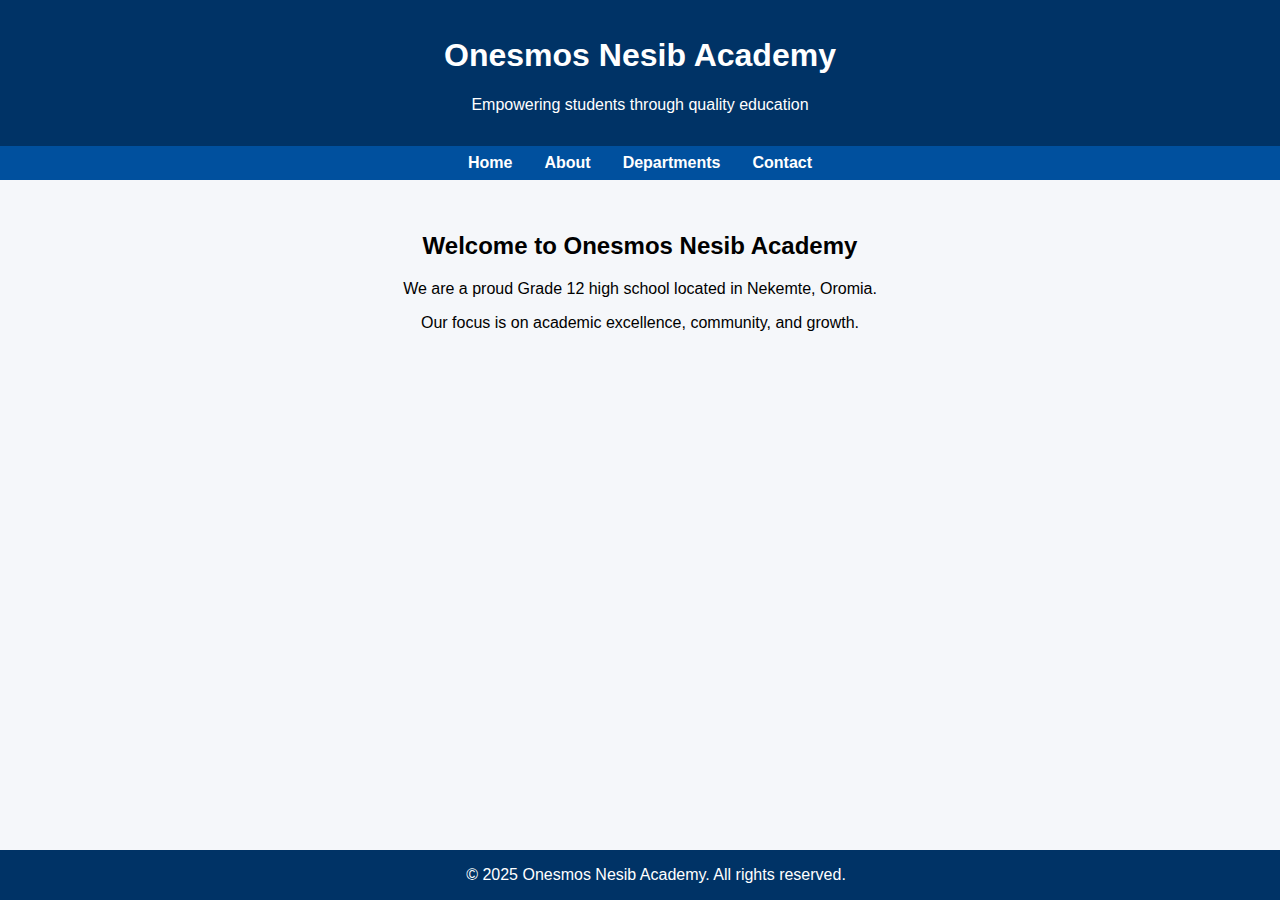
<file: New folder (3)/index.html>
<!DOCTYPE html>
<html lang="en">
<head>
  <meta charset="UTF-8" />
  <meta name="viewport" content="width=device-width, initial-scale=1.0"/>
  <title>Onesmos Nesib Academy</title>
  <style>
    body {
      font-family: Arial, sans-serif;
      background: #f5f7fa;
      margin: 0;
      padding: 0;
    }
    header {
      background: #003366;
      color: white;
      padding: 1rem;
      text-align: center;
    }
    nav {
      background: #00509e;
      display: flex;
      justify-content: center;
      padding: 0.5rem;
    }
    nav a {
      color: white;
      margin: 0 1rem;
      text-decoration: none;
      font-weight: bold;
    }
    nav a:hover {
      text-decoration: underline;
    }
    main {
      padding: 2rem;
      text-align: center;
    }
    footer {
      background: #003366;
      color: white;
      text-align: center;
      padding: 1rem;
      position: fixed;
      bottom: 0;
      width: 100%;
    }
  </style>
</head>
<body>
  <header>
    <h1>Onesmos Nesib Academy</h1>
    <p>Empowering students through quality education</p>
  </header>

  <nav>
    <a href="index.html">Home</a>
    <a href="about.html">About</a>
    <a href="departments.html">Departments</a>
    <a href="contact.html">Contact</a>
  </nav>

  <main>
    <h2>Welcome to Onesmos Nesib Academy</h2>
    <p>We are a proud Grade 12 high school located in Nekemte, Oromia.</p>
    <p>Our focus is on academic excellence, community, and growth.</p>
  </main>

  <footer>
    &copy; 2025 Onesmos Nesib Academy. All rights reserved.
  </footer>
</body>
</html>
</file>
